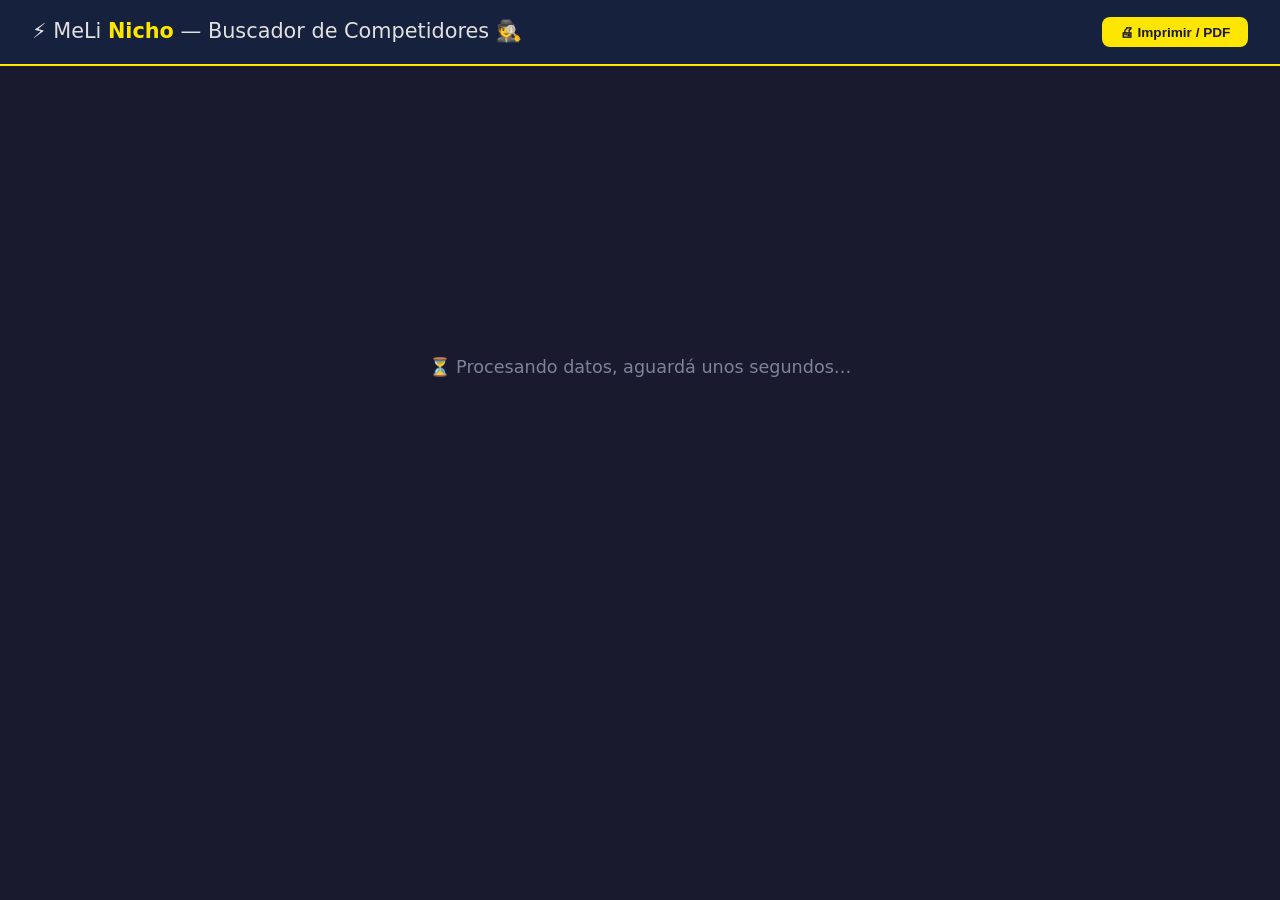
<file: templates/buscomp_report.html>
<!DOCTYPE html>
<html lang="es">
<head>
<meta charset="UTF-8">
<meta name="viewport" content="width=device-width, initial-scale=1.0">
<title>Buscador de Competidores — MeLi Nicho</title>
<link rel="icon" type="image/svg+xml" href="/static/favicon.svg">
<style>
  *, *::before, *::after { box-sizing: border-box; margin: 0; padding: 0; }
  :root {
    --bg: #1A1A2E; --surface: #16213E; --surface2: #0F3460;
    --accent: #FFE600; --text: #E0E0E0; --muted: #7A8499;
  }
  body { background: var(--bg); color: var(--text);
    font-family: 'Segoe UI', system-ui, sans-serif; font-size: 15px; line-height: 1.7; }
  header { background: var(--surface); border-bottom: 2px solid var(--accent);
    padding: .9rem 2rem; display: flex; align-items: center;
    justify-content: space-between; gap: 1rem; flex-wrap: wrap; }
  .logo { font-size: 1.3rem; font-weight: 300; white-space: nowrap; }
  .logo strong { color: var(--accent); font-weight: 800; }
  .meta-chips { display: flex; gap: .5rem; flex-wrap: wrap; flex: 1; }
  .chip { background: var(--surface2); border-radius: 20px; padding: .25rem .85rem;
    font-size: .8rem; color: var(--muted); white-space: nowrap; }
  .chip strong { color: var(--text); }
  .btn-print { background: var(--accent); color: #1A1A2E; border: none; border-radius: 8px;
    padding: .45rem 1.1rem; font-size: .85rem; font-weight: 700; cursor: pointer; }
  .btn-print:hover { opacity: .85; }
  main { max-width: 900px; margin: 0 auto; padding: 2rem 1.5rem 4rem; }
  #loading { display: flex; align-items: center; justify-content: center;
    height: 60vh; color: var(--muted); font-size: 1.1rem; gap: .75rem; }
  h1, h2, h3 { color: var(--accent); margin: 1.5rem 0 .6rem; line-height: 1.3; }
  h1 { font-size: 1.5rem; } h2 { font-size: 1.2rem; } h3 { font-size: 1rem; }
  p { margin: .4rem 0 .8rem; }
  ul, ol { padding-left: 1.4rem; margin: .4rem 0 .8rem; }
  li { margin-bottom: .3rem; }
  strong { color: #fff; }
  table { width: 100%; border-collapse: collapse; margin: 1rem 0 1.5rem; font-size: .88rem; }
  th { background: var(--accent); color: #1A1A2E; font-weight: 700; padding: .55rem .8rem; text-align: left; }
  td { padding: .5rem .8rem; border-bottom: 1px solid var(--surface2); }
  tr:nth-child(even) td { background: rgba(15,52,96,.4); }
  hr { border: none; border-top: 1px solid var(--surface2); margin: 1.5rem 0; }
  code { background: var(--surface2); border-radius: 4px; padding: .1rem .4rem; font-size: .85rem; }
  /* ── Simulation box ── */
  .sim-box {
    margin-top: 3rem;
    border: 2px solid var(--accent);
    border-radius: 12px;
    overflow: hidden;
  }
  .sim-title {
    background: var(--accent);
    color: #1A1A2E;
    font-weight: 800;
    font-size: 1rem;
    padding: .75rem 1.25rem;
  }
  .sim-table {
    width: 100%;
    border-collapse: collapse;
    font-size: .9rem;
    margin: 0;
  }
  .sim-table thead th {
    background: var(--surface2);
    color: var(--muted);
    font-size: .75rem;
    text-transform: uppercase;
    letter-spacing: .05em;
    padding: .6rem 1rem;
    text-align: left;
  }
  .sim-table tbody td {
    padding: .65rem 1rem;
    border-bottom: 1px solid var(--surface2);
  }
  .sim-prod { font-weight: 600; color: #fff; }
  .sim-units { font-weight: 700; font-size: 1.05rem; color: var(--accent); }
  .sim-total td {
    padding: .75rem 1rem;
    background: rgba(255,230,0,.06);
    border-top: 2px solid var(--accent);
    font-size: .95rem;
  }
  .sim-ok  { color: #4CAF50; font-size: .82rem; }
  .sim-gap { color: #F44336; font-size: .82rem; }

  @media print {
    body { background: #fff; color: #111; }
    header { background: #f5f5f5; border-color: #ccc; }
    .btn-print { display: none; }
    .logo strong, h1, h2, h3 { color: #333; }
    td, th { border-color: #ccc; } th { background: #eee; color: #111; }
  }
</style>
</head>
<body>
<header>
  <div class="logo">⚡ MeLi <strong>Nicho</strong> — Buscador de Competidores 🕵️</div>
  <div class="meta-chips" id="meta-chips"></div>
  <button class="btn-print" onclick="window.print()">🖨 Imprimir / PDF</button>
</header>
<main>
  <div id="loading">⏳ Procesando datos, aguardá unos segundos…</div>
  <div id="report" style="display:none"></div>
</main>
<script>
function render(raw) {
    raw = raw || localStorage.getItem('buscomp_report_data');
    if (!raw) return;
    try {
        const { html, chips } = JSON.parse(raw);
        document.getElementById('loading').style.display = 'none';
        document.getElementById('report').innerHTML = html;
        document.getElementById('report').style.display = 'block';
        if (chips) document.getElementById('meta-chips').innerHTML = chips;
        localStorage.removeItem('buscomp_report_data');
    } catch(e) {}
}

render();
window.addEventListener('storage', e => {
    if (e.key === 'buscomp_report_data' && e.newValue) render(e.newValue);
});
</script>
</body>
</html>
</file>
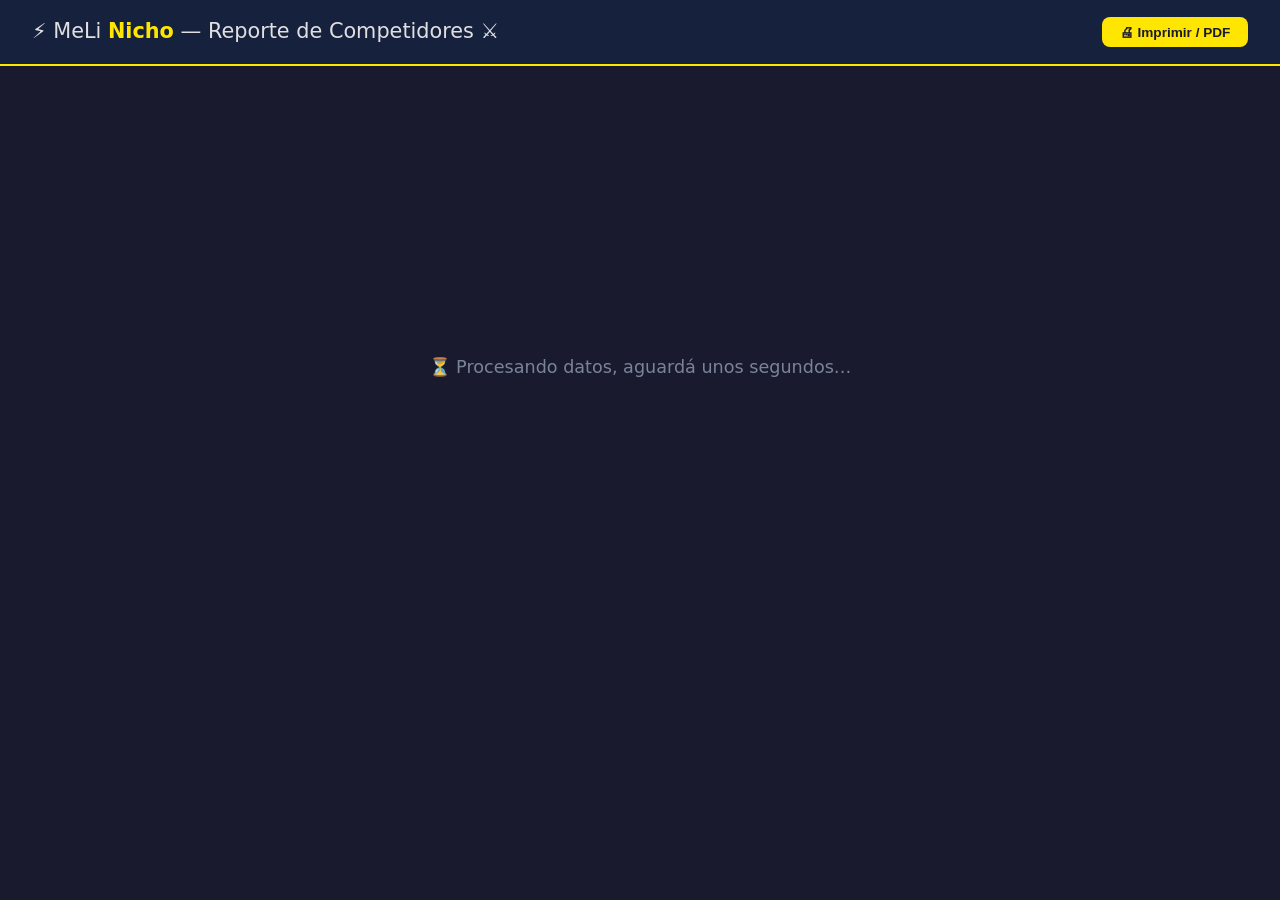
<file: templates/comp_report.html>
<!DOCTYPE html>
<html lang="es">
<head>
<meta charset="UTF-8">
<meta name="viewport" content="width=device-width, initial-scale=1.0">
<title>Reporte de Competidores — MeLi Nicho</title>
<link rel="icon" type="image/svg+xml" href="/static/favicon.svg">
<style>
  *, *::before, *::after { box-sizing: border-box; margin: 0; padding: 0; }
  :root {
    --bg: #1A1A2E; --surface: #16213E; --surface2: #0F3460;
    --accent: #FFE600; --text: #E0E0E0; --muted: #7A8499;
  }
  body { background: var(--bg); color: var(--text);
    font-family: 'Segoe UI', system-ui, sans-serif; font-size: 15px; line-height: 1.7; }
  header { background: var(--surface); border-bottom: 2px solid var(--accent);
    padding: .9rem 2rem; display: flex; align-items: center;
    justify-content: space-between; gap: 1rem; flex-wrap: wrap; }
  .logo { font-size: 1.3rem; font-weight: 300; white-space: nowrap; }
  .logo strong { color: var(--accent); font-weight: 800; }
  .meta-chips { display: flex; gap: .5rem; flex-wrap: wrap; flex: 1; }
  .chip { background: var(--surface2); border-radius: 20px; padding: .25rem .85rem;
    font-size: .8rem; color: var(--muted); white-space: nowrap; }
  .chip strong { color: var(--text); }
  .btn-print { background: var(--accent); color: #1A1A2E; border: none; border-radius: 8px;
    padding: .45rem 1.1rem; font-size: .85rem; font-weight: 700; cursor: pointer; }
  .btn-print:hover { opacity: .85; }
  main { max-width: 900px; margin: 0 auto; padding: 2rem 1.5rem 4rem; }
  #loading { display: flex; align-items: center; justify-content: center;
    height: 60vh; color: var(--muted); font-size: 1.1rem; gap: .75rem; }
  h1, h2, h3 { color: var(--accent); margin: 1.5rem 0 .6rem; line-height: 1.3; }
  h1 { font-size: 1.5rem; } h2 { font-size: 1.2rem; } h3 { font-size: 1rem; }
  p { margin: .4rem 0 .8rem; }
  ul, ol { padding-left: 1.4rem; margin: .4rem 0 .8rem; }
  li { margin-bottom: .3rem; }
  strong { color: #fff; }
  table { width: 100%; border-collapse: collapse; margin: 1rem 0 1.5rem; font-size: .88rem; }
  th { background: var(--accent); color: #1A1A2E; font-weight: 700; padding: .55rem .8rem; text-align: left; }
  td { padding: .5rem .8rem; border-bottom: 1px solid var(--surface2); }
  tr:nth-child(even) td { background: rgba(15,52,96,.4); }
  hr { border: none; border-top: 1px solid var(--surface2); margin: 1.5rem 0; }
  code { background: var(--surface2); border-radius: 4px; padding: .1rem .4rem; font-size: .85rem; }
  /* ── Simulation box ── */
  .sim-box {
    margin-top: 3rem;
    border: 2px solid var(--accent);
    border-radius: 12px;
    overflow: hidden;
  }
  .sim-title {
    background: var(--accent);
    color: #1A1A2E;
    font-weight: 800;
    font-size: 1rem;
    padding: .75rem 1.25rem;
  }
  .sim-table {
    width: 100%;
    border-collapse: collapse;
    font-size: .9rem;
    margin: 0;
  }
  .sim-table thead th {
    background: var(--surface2);
    color: var(--muted);
    font-size: .75rem;
    text-transform: uppercase;
    letter-spacing: .05em;
    padding: .6rem 1rem;
    text-align: left;
  }
  .sim-table tbody td {
    padding: .65rem 1rem;
    border-bottom: 1px solid var(--surface2);
  }
  .sim-prod { font-weight: 600; color: #fff; }
  .sim-units { font-weight: 700; font-size: 1.05rem; color: var(--accent); }
  .sim-total td {
    padding: .75rem 1rem;
    background: rgba(255,230,0,.06);
    border-top: 2px solid var(--accent);
    font-size: .95rem;
  }
  .sim-ok  { color: #4CAF50; font-size: .82rem; }
  .sim-gap { color: #F44336; font-size: .82rem; }

  @media print {
    body { background: #fff; color: #111; }
    header { background: #f5f5f5; border-color: #ccc; }
    .btn-print { display: none; }
    .logo strong, h1, h2, h3 { color: #333; }
    td, th { border-color: #ccc; } th { background: #eee; color: #111; }
  }
</style>
</head>
<body>
<header>
  <div class="logo">⚡ MeLi <strong>Nicho</strong> — Reporte de Competidores ⚔️</div>
  <div class="meta-chips" id="meta-chips"></div>
  <button class="btn-print" onclick="window.print()">🖨 Imprimir / PDF</button>
</header>
<main>
  <div id="loading">⏳ Procesando datos, aguardá unos segundos…</div>
  <div id="report" style="display:none"></div>
</main>
<script>
function render(raw) {
    raw = raw || localStorage.getItem('comp_report_data');
    if (!raw) return;
    try {
        const { html, chips } = JSON.parse(raw);
        document.getElementById('loading').style.display = 'none';
        document.getElementById('report').innerHTML = html;
        document.getElementById('report').style.display = 'block';
        if (chips) document.getElementById('meta-chips').innerHTML = chips;
        localStorage.removeItem('comp_report_data');
    } catch(e) {}
}

render();
window.addEventListener('storage', e => {
    if (e.key === 'comp_report_data' && e.newValue) render(e.newValue);
});
</script>
</body>
</html>
</file>
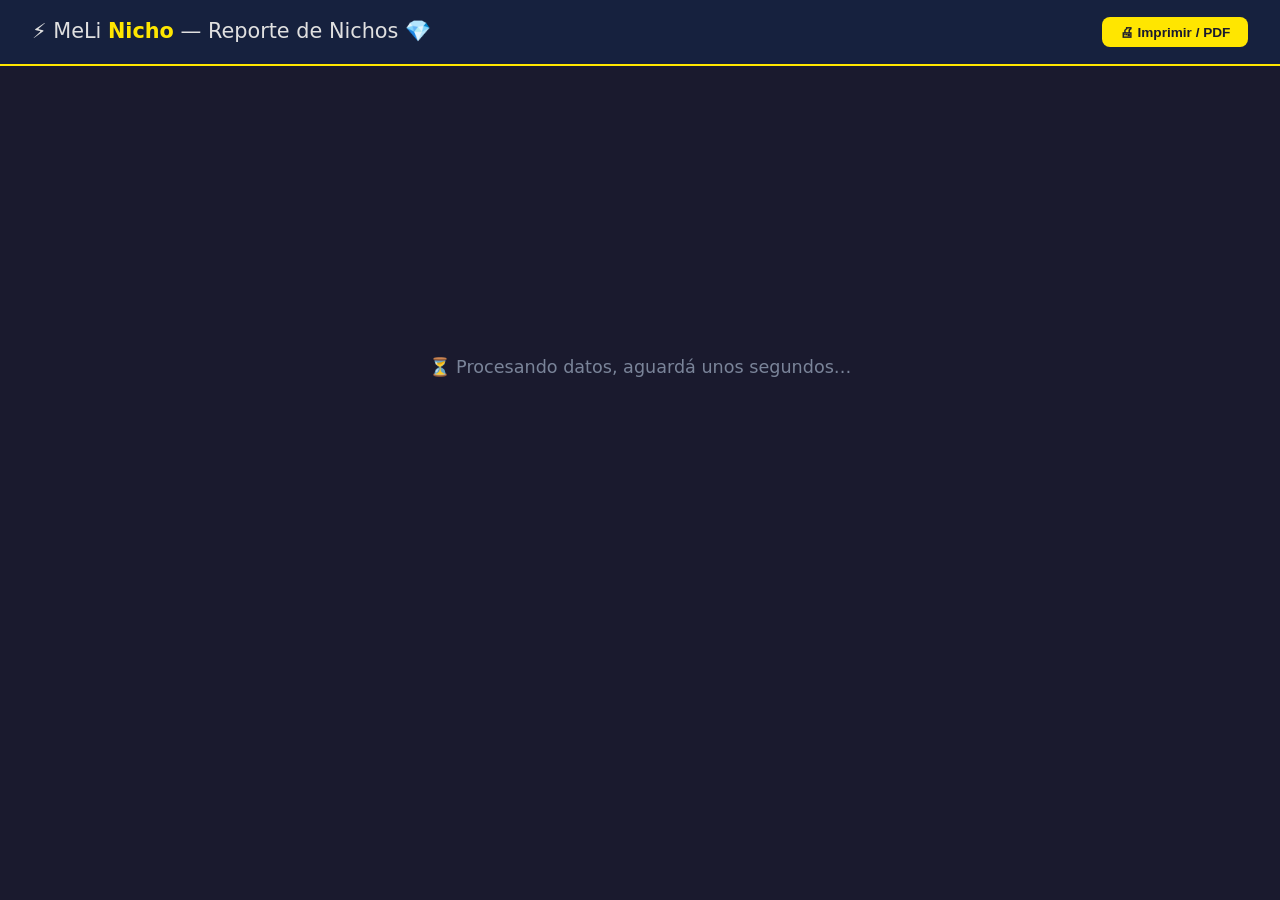
<file: templates/nicho_report.html>
<!DOCTYPE html>
<html lang="es">
<head>
<meta charset="UTF-8">
<meta name="viewport" content="width=device-width, initial-scale=1.0">
<title>Reporte de Nichos — MeLi Nicho</title>
<link rel="icon" type="image/svg+xml" href="/static/favicon.svg">
<style>
  *, *::before, *::after { box-sizing: border-box; margin: 0; padding: 0; }
  :root {
    --bg: #1A1A2E; --surface: #16213E; --surface2: #0F3460;
    --accent: #FFE600; --text: #E0E0E0; --muted: #7A8499;
  }
  body { background: var(--bg); color: var(--text);
    font-family: 'Segoe UI', system-ui, sans-serif; font-size: 15px; line-height: 1.7; }
  header { background: var(--surface); border-bottom: 2px solid var(--accent);
    padding: .9rem 2rem; display: flex; align-items: center;
    justify-content: space-between; gap: 1rem; flex-wrap: wrap; }
  .logo { font-size: 1.3rem; font-weight: 300; white-space: nowrap; }
  .logo strong { color: var(--accent); font-weight: 800; }
  .meta-chips { display: flex; gap: .5rem; flex-wrap: wrap; flex: 1; }
  .chip { background: var(--surface2); border-radius: 20px; padding: .25rem .85rem;
    font-size: .8rem; color: var(--muted); white-space: nowrap; }
  .chip strong { color: var(--text); }
  .btn-print { background: var(--accent); color: #1A1A2E; border: none; border-radius: 8px;
    padding: .45rem 1.1rem; font-size: .85rem; font-weight: 700; cursor: pointer; }
  .btn-print:hover { opacity: .85; }
  main { max-width: 900px; margin: 0 auto; padding: 2rem 1.5rem 4rem; }
  #loading { display: flex; align-items: center; justify-content: center;
    height: 60vh; color: var(--muted); font-size: 1.1rem; gap: .75rem; }
  h1, h2, h3 { color: var(--accent); margin: 1.5rem 0 .6rem; line-height: 1.3; }
  h1 { font-size: 1.5rem; } h2 { font-size: 1.2rem; } h3 { font-size: 1rem; }
  p { margin: .4rem 0 .8rem; }
  ul, ol { padding-left: 1.4rem; margin: .4rem 0 .8rem; }
  li { margin-bottom: .3rem; }
  strong { color: #fff; }
  table { width: 100%; border-collapse: collapse; margin: 1rem 0 1.5rem; font-size: .88rem; }
  th { background: var(--accent); color: #1A1A2E; font-weight: 700; padding: .55rem .8rem; text-align: left; }
  td { padding: .5rem .8rem; border-bottom: 1px solid var(--surface2); }
  tr:nth-child(even) td { background: rgba(15,52,96,.4); }
  hr { border: none; border-top: 1px solid var(--surface2); margin: 1.5rem 0; }
  code { background: var(--surface2); border-radius: 4px; padding: .1rem .4rem; font-size: .85rem; }
  /* ── Simulation box ── */
  .sim-box {
    margin-top: 3rem;
    border: 2px solid var(--accent);
    border-radius: 12px;
    overflow: hidden;
  }
  .sim-title {
    background: var(--accent);
    color: #1A1A2E;
    font-weight: 800;
    font-size: 1rem;
    padding: .75rem 1.25rem;
  }
  .sim-table {
    width: 100%;
    border-collapse: collapse;
    font-size: .9rem;
    margin: 0;
  }
  .sim-table thead th {
    background: var(--surface2);
    color: var(--muted);
    font-size: .75rem;
    text-transform: uppercase;
    letter-spacing: .05em;
    padding: .6rem 1rem;
    text-align: left;
  }
  .sim-table tbody td {
    padding: .65rem 1rem;
    border-bottom: 1px solid var(--surface2);
  }
  .sim-prod { font-weight: 600; color: #fff; }
  .sim-units { font-weight: 700; font-size: 1.05rem; color: var(--accent); }
  .sim-total td {
    padding: .75rem 1rem;
    background: rgba(255,230,0,.06);
    border-top: 2px solid var(--accent);
    font-size: .95rem;
  }
  .sim-ok  { color: #4CAF50; font-size: .82rem; }
  .sim-gap { color: #F44336; font-size: .82rem; }

  @media print {
    body { background: #fff; color: #111; }
    header { background: #f5f5f5; border-color: #ccc; }
    .btn-print { display: none; }
    .logo strong, h1, h2, h3 { color: #333; }
    td, th { border-color: #ccc; } th { background: #eee; color: #111; }
  }
</style>
</head>
<body>
<header>
  <div class="logo">⚡ MeLi <strong>Nicho</strong> — Reporte de Nichos 💎</div>
  <div class="meta-chips" id="meta-chips"></div>
  <button class="btn-print" onclick="window.print()">🖨 Imprimir / PDF</button>
</header>
<main>
  <div id="loading">⏳ Procesando datos, aguardá unos segundos…</div>
  <div id="report" style="display:none"></div>
</main>
<script>
function render(raw) {
    raw = raw || localStorage.getItem('nicho_report_data');
    if (!raw) return;
    try {
        const { html, chips } = JSON.parse(raw);
        document.getElementById('loading').style.display = 'none';
        document.getElementById('report').innerHTML = html;
        document.getElementById('report').style.display = 'block';
        if (chips) document.getElementById('meta-chips').innerHTML = chips;
        localStorage.removeItem('nicho_report_data');
    } catch(e) {}
}

render();
window.addEventListener('storage', e => {
    if (e.key === 'nicho_report_data' && e.newValue) render(e.newValue);
});
</script>
</body>
</html>
</file>
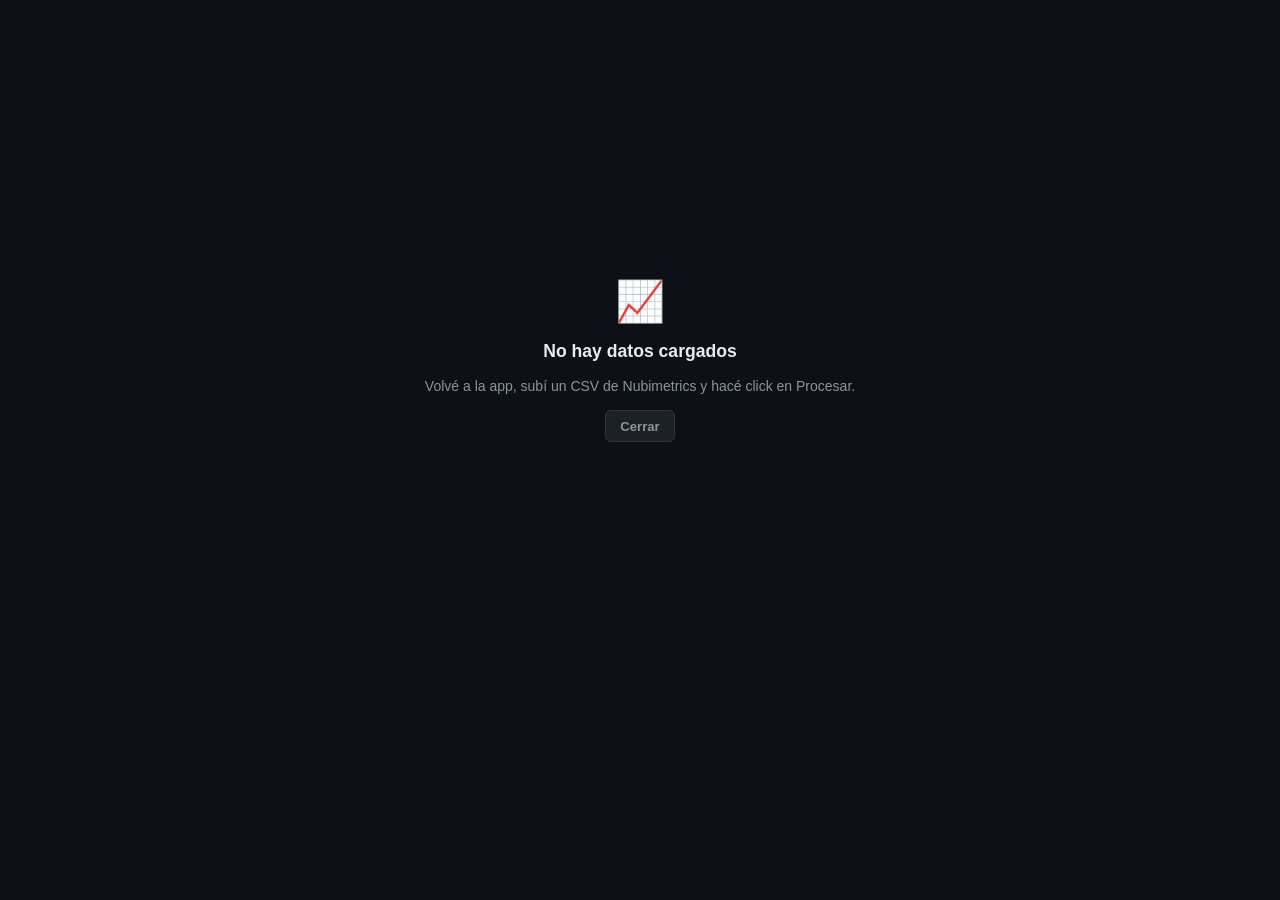
<file: templates/nubi_results.html>
<!DOCTYPE html>
<html lang="es">
<head>
<meta charset="UTF-8">
<meta name="viewport" content="width=device-width, initial-scale=1">
<title>Nubimetrics — Resultados</title>
<link rel="icon" type="image/svg+xml" href="/static/favicon.svg">
<style>
:root {
    --bg: #0D1117;
    --surface: #161B22;
    --surface2: #1C2128;
    --border: #30363D;
    --text: #E6EDF3;
    --muted: #8B949E;
    --accent: #FFE600;
    --green: #4CAF50;
    --yellow: #FF9800;
    --red: #F44336;
    --blue: #0F3460;
}
* { box-sizing: border-box; margin: 0; padding: 0; }
body { background: var(--bg); color: var(--text); font-family: -apple-system, BlinkMacSystemFont, 'Segoe UI', sans-serif; font-size: 14px; min-height: 100vh; }

/* ── Header ── */
.topbar {
    background: var(--surface);
    border-bottom: 2px solid var(--accent);
    padding: .75rem 1.5rem;
    display: flex;
    align-items: center;
    gap: 1rem;
    flex-wrap: wrap;
    position: sticky;
    top: 0;
    z-index: 100;
}
.topbar-logo { color: var(--accent); font-weight: 800; font-size: 1rem; white-space: nowrap; }
.topbar-logo span { color: var(--text); }
.topbar-cat { font-weight: 700; font-size: 1rem; color: var(--text); }
.topbar-period { color: var(--muted); font-size: .85rem; }
.topbar-stats { display: flex; gap: 1.5rem; flex-wrap: wrap; margin-left: auto; }
.stat { text-align: right; }
.stat-val { font-weight: 700; font-size: 1rem; color: var(--accent); }
.stat-lbl { font-size: .72rem; color: var(--muted); text-transform: uppercase; letter-spacing: .04em; }
.topbar-actions { display: flex; gap: .6rem; align-items: center; }
button { cursor: pointer; border: none; border-radius: 6px; font-size: .82rem; font-weight: 600; padding: .45rem .9rem; transition: opacity .15s; }
button:hover { opacity: .85; }
button:disabled { opacity: .5; cursor: default; }
.btn-ai  { background: #6A0DAD; color: #fff; }
.btn-exp { background: #1A3C5E; color: #4FC3F7; border: 1px solid #4FC3F7; }
.btn-back { background: var(--surface2); color: var(--muted); border: 1px solid var(--border); }

/* ── Main layout ── */
.main { padding: 1.25rem 1.5rem; }

/* ── AI section ── */
#ai-section {
    margin-bottom: 1.5rem;
    display: none;
}
#ai-section .ai-label {
    font-size: .7rem;
    font-weight: 700;
    text-transform: uppercase;
    letter-spacing: .1em;
    color: var(--accent);
    margin-bottom: .75rem;
}
#ai-content { font-size: .88rem; line-height: 1.7; }

/* Cards por sección ## */
.ai-card {
    background: var(--surface);
    border: 1px solid var(--border);
    border-radius: 8px;
    padding: 1rem 1.25rem;
    margin-bottom: .75rem;
}
.ai-h3 {
    font-size: .72rem;
    font-weight: 700;
    text-transform: uppercase;
    letter-spacing: .08em;
    color: var(--muted);
    margin-bottom: .75rem;
    padding-bottom: .5rem;
    border-bottom: 1px solid rgba(255,255,255,.06);
}
/* Subsección ### (oportunidad individual) */
.ai-sub {
    border-left: 2px solid var(--border);
    padding-left: .9rem;
    margin: .5rem 0 .85rem;
}
.ai-sub:last-child { margin-bottom: 0; }
.ai-h4 { font-size: .9rem; font-weight: 700; color: var(--text); margin-bottom: .4rem; }

/* Párrafos y listas */
.ai-card p { color: var(--muted); margin-bottom: .5rem; }
.ai-card p:last-child { margin-bottom: 0; }
.ai-card ul { margin: .3rem 0 .5rem 1.1rem; }
.ai-card li { color: var(--muted); margin-bottom: .25rem; }
.ai-card li::marker { color: var(--border); }
.ai-card strong { color: var(--text); font-weight: 600; }
.ai-card em { color: #81C784; font-style: normal; }
.ai-card code { background: rgba(255,255,255,.06); padding: .1em .35em; border-radius: 4px; font-size: .8em; color: #4FC3F7; }

/* Veredictos */
.ai-verdict {
    display: inline-block;
    font-size: .8rem;
    font-weight: 700;
    padding: .25rem .75rem;
    border-radius: 20px;
    margin-top: .5rem;
}
.ai-v-green { background: rgba(76,175,80,.15); color: #81C784; border: 1px solid rgba(76,175,80,.25); }
.ai-v-yellow { background: rgba(255,152,0,.15); color: #FFB74D; border: 1px solid rgba(255,152,0,.25); }
.ai-v-red { background: rgba(244,67,54,.15); color: #EF9A9A; border: 1px solid rgba(244,67,54,.25); }

/* ── Tables ── */
.section-title {
    color: var(--accent);
    font-size: .85rem;
    font-weight: 700;
    text-transform: uppercase;
    letter-spacing: .06em;
    margin-bottom: .6rem;
    margin-top: 1.5rem;
}
.section-title:first-child { margin-top: 0; }

.table-wrap { overflow-x: auto; border-radius: 8px; border: 1px solid var(--border); margin-bottom: .5rem; }
table { width: 100%; border-collapse: collapse; font-size: .83rem; }
thead th {
    background: var(--surface2);
    padding: .6rem .8rem;
    text-align: left;
    color: var(--muted);
    font-size: .75rem;
    text-transform: uppercase;
    letter-spacing: .05em;
    white-space: nowrap;
    user-select: none;
    cursor: pointer;
    border-bottom: 1px solid var(--border);
}
thead th:hover { color: var(--text); }
thead th.sorted { color: var(--accent); }
thead th .sort-arrow { margin-left: .3rem; opacity: .6; }
tbody tr { border-bottom: 1px solid var(--border); transition: background .1s; }
tbody tr:last-child { border-bottom: none; }
tbody tr:hover { background: rgba(255,255,255,.03); }
tbody td { padding: .55rem .8rem; vertical-align: middle; }

.conc { font-weight: 700; }
.conc.green { color: var(--green); }
.conc.yellow { color: var(--yellow); }
.conc.red { color: var(--red); }

.cat-name { font-weight: 600; max-width: 220px; }
.units-val { font-weight: 700; }

/* expand row */
.expand-btn {
    background: none;
    border: 1px solid var(--border);
    color: var(--muted);
    padding: .2rem .5rem;
    font-size: .75rem;
    border-radius: 4px;
}
.expand-btn:hover { color: var(--text); border-color: var(--muted); }
.detail-row { display: none; }
.detail-row td { background: var(--blue); padding: .75rem 1rem 1rem; }
.detail-row.open { display: table-row; }
.detail-inner { display: flex; gap: 2rem; flex-wrap: wrap; }
.detail-col h5 { color: var(--accent); font-size: .75rem; margin-bottom: .4rem; text-transform: uppercase; letter-spacing: .05em; }
.detail-col ul { list-style: none; }
.detail-col ul li { padding: .15rem 0; color: var(--muted); font-size: .8rem; }
.detail-col ul li strong { color: var(--text); }

/* top products table */
#top-table tbody td { font-size: .8rem; }
.prod-title { max-width: 340px; overflow: hidden; text-overflow: ellipsis; white-space: nowrap; }

/* no-data */
#no-data { display: flex; flex-direction: column; align-items: center; justify-content: center; min-height: 80vh; gap: 1rem; color: var(--muted); text-align: center; }
#no-data h2 { color: var(--text); font-size: 1.1rem; }
</style>
</head>
<body>

<div id="no-data" style="display:none">
    <div style="font-size:2.5rem">📈</div>
    <h2>No hay datos cargados</h2>
    <p>Volvé a la app, subí un CSV de Nubimetrics y hacé click en Procesar.</p>
    <button class="btn-back" onclick="window.close()">Cerrar</button>
</div>

<div id="app" style="display:none">
    <div class="topbar">
        <div class="topbar-logo">⚡ MeLi<span>Nicho</span></div>
        <div>
            <div class="topbar-cat" id="hdr-cat">—</div>
            <div class="topbar-period" id="hdr-period">—</div>
        </div>
        <div class="topbar-stats">
            <div class="stat"><div class="stat-val" id="s-listings">—</div><div class="stat-lbl">Listings</div></div>
            <div class="stat"><div class="stat-val" id="s-units">—</div><div class="stat-lbl">Unidades</div></div>
            <div class="stat"><div class="stat-val" id="s-revenue">—</div><div class="stat-lbl">Facturación</div></div>
            <div class="stat"><div class="stat-val" id="s-sellers">—</div><div class="stat-lbl">Vendedores</div></div>
            <div class="stat"><div class="stat-val" id="s-subcats">—</div><div class="stat-lbl">Subcategorías</div></div>
        </div>
        <div class="topbar-actions">
            <button class="btn-ai" id="btn-ai">🤖 Analizar con IA</button>
            <button class="btn-exp" id="btn-exp">↓ Exportar Excel</button>
            <button class="btn-back" onclick="window.close()">✕ Cerrar</button>
        </div>
    </div>

    <div class="main">
        <div id="ai-section">
            <div class="ai-label">🤖 Análisis de oportunidades — Claude AI</div>
            <div id="ai-content"></div>
        </div>

        <div class="section-title">Subcategorías — ordenadas por unidades vendidas</div>
        <div class="table-wrap">
            <table id="main-table">
                <thead>
                    <tr>
                        <th data-col="name">#&nbsp;&nbsp;Subcategoría <span class="sort-arrow"></span></th>
                        <th data-col="listings">Listings <span class="sort-arrow"></span></th>
                        <th data-col="unique_sellers">Vendedores <span class="sort-arrow"></span></th>
                        <th data-col="total_units">Unidades <span class="sort-arrow"></span></th>
                        <th data-col="total_revenue">Revenue ARS <span class="sort-arrow"></span></th>
                        <th data-col="median_price">Precio med. <span class="sort-arrow"></span></th>
                        <th data-col="top3_concentration">Conc. top3 <span class="sort-arrow"></span></th>
                        <th data-col="pct_full">Full % <span class="sort-arrow"></span></th>
                        <th data-col="pct_free_ship">Env. gratis % <span class="sort-arrow"></span></th>
                        <th></th>
                    </tr>
                </thead>
                <tbody id="main-tbody"></tbody>
            </table>
        </div>

        <div class="section-title" style="margin-top:2rem">Top 15 productos globales</div>
        <div class="table-wrap">
            <table id="top-table">
                <thead>
                    <tr>
                        <th>#</th>
                        <th>Producto</th>
                        <th>Subcategoría</th>
                        <th>Unidades</th>
                        <th>Precio máx.</th>
                        <th>Facturación est.</th>
                        <th>Vendedor</th>
                    </tr>
                </thead>
                <tbody id="top-tbody"></tbody>
            </table>
        </div>
    </div>
</div>

<script>
const fmt = n => n.toLocaleString('es-AR');
const fmtM = n => '$' + (n / 1e6).toFixed(0) + 'M';
const fmtB = n => n >= 1e9 ? '$' + (n / 1e9).toFixed(1) + 'B' : fmtM(n);

function concClass(v) { return v > 60 ? 'red' : v > 40 ? 'yellow' : 'green'; }

function mdToHtml(md) {
    const esc = s => s.replace(/&/g,'&amp;').replace(/</g,'&lt;').replace(/>/g,'&gt;');
    const inline = s => s
        .replace(/\*\*(.+?)\*\*/g, '<strong>$1</strong>')
        .replace(/\*(.+?)\*/g, '<em>$1</em>')
        .replace(/`(.+?)`/g, '<code>$1</code>');
    const verdictClass = s =>
        /🟢/.test(s) ? 'ai-v-green' : /🟡/.test(s) ? 'ai-v-yellow' : /🔴/.test(s) ? 'ai-v-red' : null;

    const lines = esc(md).split('\n');
    let html = '', inCard = false, inSub = false, inList = false;

    const closeList = () => { if (inList) { html += '</ul>'; inList = false; } };
    const closeSub  = () => { closeList(); if (inSub)  { html += '</div>'; inSub = false; } };
    const closeCard = () => { closeSub();  if (inCard) { html += '</div>'; inCard = false; } };

    for (const raw of lines) {
        const line = raw.trimEnd();
        if (/^## /.test(line)) {
            closeCard();
            html += `<div class="ai-card"><div class="ai-h3">${inline(line.slice(3))}</div>`;
            inCard = true;
        } else if (/^### /.test(line)) {
            closeSub();
            html += `<div class="ai-sub"><div class="ai-h4">${inline(line.slice(4))}</div>`;
            inSub = true;
        } else if (/^[-•*] /.test(line)) {
            const content = inline(line.slice(2));
            const vc = verdictClass(content);
            if (vc) {
                closeList();
                html += `<div class="ai-verdict ${vc}">${content}</div>`;
            } else {
                if (!inList) { html += '<ul>'; inList = true; }
                html += `<li>${content}</li>`;
            }
        } else if (line.trim() === '') {
            closeList();
        } else {
            closeList();
            const content = inline(line);
            const vc = verdictClass(content);
            if (vc) {
                html += `<div class="ai-verdict ${vc}">${content}</div>`;
            } else {
                html += `<p>${content}</p>`;
            }
        }
    }
    closeCard();
    return html;
}

let nubiData = null;
let sortCol = 'total_units', sortAsc = false;

function renderSubcats(subcats) {
    const tbody = document.getElementById('main-tbody');
    const sorted = [...subcats].sort((a, b) => {
        const av = a[sortCol], bv = b[sortCol];
        if (typeof av === 'string') return sortAsc ? av.localeCompare(bv) : bv.localeCompare(av);
        return sortAsc ? av - bv : bv - av;
    });

    tbody.innerHTML = sorted.map((s, i) => {
        const cc = concClass(s.top3_concentration);
        const topProds = s.top_products || [];
        const topSells = s.top_sellers || [];
        return `
        <tr>
            <td class="cat-name">${i + 1}. ${s.name}</td>
            <td>${fmt(s.listings)}</td>
            <td>${fmt(s.unique_sellers)}</td>
            <td class="units-val">${fmt(s.total_units)}</td>
            <td>${fmtM(s.total_revenue)}</td>
            <td>$${fmt(s.median_price)}</td>
            <td><span class="conc ${cc}">${s.top3_concentration}%</span></td>
            <td>${s.pct_full}%</td>
            <td>${s.pct_free_ship}%</td>
            <td><button class="expand-btn" onclick="toggleDetail(this, 'detail-${i}')">▶ ver</button></td>
        </tr>
        <tr class="detail-row" id="detail-${i}">
            <td colspan="10">
                <div class="detail-inner">
                    <div class="detail-col">
                        <h5>Top productos</h5>
                        <ul>
                            ${topProds.map(p => `<li><strong>${fmt(p.units)} u.</strong> — ${p.title} <span style="color:#4FC3F7">$${fmt(p.price)}</span></li>`).join('')}
                        </ul>
                    </div>
                    <div class="detail-col">
                        <h5>Top vendedores</h5>
                        <ul>
                            ${topSells.map(v => `<li><strong>${fmt(v.units)} u.</strong> — ${v.seller}</li>`).join('')}
                        </ul>
                    </div>
                    <div class="detail-col">
                        <h5>Métricas</h5>
                        <ul>
                            <li>Precio promedio: <strong>$${fmt(s.avg_price)}</strong></li>
                            <li>Precio mediano: <strong>$${fmt(s.median_price)}</strong></li>
                            <li>Revenue total: <strong>${fmtM(s.total_revenue)}</strong></li>
                            <li>Env. gratis: <strong>${s.pct_free_ship}%</strong></li>
                        </ul>
                    </div>
                </div>
            </td>
        </tr>`;
    }).join('');

    document.querySelectorAll('thead th[data-col]').forEach(th => {
        const col = th.dataset.col;
        th.classList.toggle('sorted', col === sortCol);
        th.querySelector('.sort-arrow').textContent = col === sortCol ? (sortAsc ? '▲' : '▼') : '';
    });
}

function toggleDetail(btn, id) {
    const row = document.getElementById(id);
    const open = row.classList.toggle('open');
    btn.textContent = open ? '▼ ocultar' : '▶ ver';
}

function renderTopProducts(products) {
    document.getElementById('top-tbody').innerHTML = products.map((p, i) => `
        <tr>
            <td style="color:var(--muted)">${i + 1}</td>
            <td class="prod-title" title="${p.title}">${p.title}</td>
            <td style="color:var(--muted)">${p.cat || '—'}</td>
            <td class="units-val">${fmt(p.units)}</td>
            <td>$${fmt(p.price)}</td>
            <td style="color:#4FC3F7;font-weight:600">${fmtM(p.units * p.price)}</td>
            <td style="color:var(--muted)">${p.seller}</td>
        </tr>`).join('');
}

function render(data) {
    const m = data.meta;
    document.getElementById('hdr-cat').textContent = m.category_name || 'Categoría';
    document.getElementById('hdr-period').textContent = m.period || '';
    document.getElementById('s-listings').textContent = fmt(m.total_listings);
    document.getElementById('s-units').textContent = fmt(m.total_units);
    document.getElementById('s-revenue').textContent = fmtB(m.total_revenue_ars);
    document.getElementById('s-sellers').textContent = fmt(m.unique_sellers);
    document.getElementById('s-subcats').textContent = data.subcategories.length;
    renderSubcats(data.subcategories);
    renderTopProducts(data.top_products || []);
}

// Sorting
document.querySelectorAll('thead th[data-col]').forEach(th => {
    th.addEventListener('click', () => {
        const col = th.dataset.col;
        if (sortCol === col) sortAsc = !sortAsc;
        else { sortCol = col; sortAsc = false; }
        renderSubcats(nubiData.subcategories);
    });
});

// AI Analysis
document.getElementById('btn-ai').addEventListener('click', async () => {
    if (!nubiData) return;
    const btn = document.getElementById('btn-ai');
    const sec = document.getElementById('ai-section');
    const content = document.getElementById('ai-content');
    btn.disabled = true;
    btn.textContent = '⏳ Analizando...';
    sec.style.display = 'block';
    content.innerHTML = '<span style="color:var(--muted)">Consultando a Claude...</span>';
    try {
        const resp = await fetch('/api/nubi-analyze', {
            method: 'POST',
            headers: { 'Content-Type': 'application/json' },
            body: JSON.stringify({ data: nubiData }),
        });
        const res = await resp.json();
        if (!resp.ok || res.error) { content.textContent = 'Error: ' + (res.error || 'No se pudo analizar.'); return; }
        content.innerHTML = mdToHtml(res.analysis);
        sec.scrollIntoView({ behavior: 'smooth', block: 'start' });
    } catch (_) {
        content.textContent = 'Error de conexión.';
    } finally {
        btn.disabled = false;
        btn.textContent = '🤖 Analizar con IA';
    }
});

// Export Excel
document.getElementById('btn-exp').addEventListener('click', async () => {
    if (!nubiData) return;
    const btn = document.getElementById('btn-exp');
    btn.disabled = true;
    btn.textContent = '⏳ Generando...';
    const analysisText = document.getElementById('ai-content').textContent || '';
    try {
        const resp = await fetch('/api/nubi-export', {
            method: 'POST',
            headers: { 'Content-Type': 'application/json' },
            body: JSON.stringify({ data: nubiData, analysis: analysisText }),
        });
        if (!resp.ok) { const e = await resp.json(); alert('Error: ' + (e.error || 'No se pudo generar.')); return; }
        const blob = await resp.blob();
        const url = URL.createObjectURL(blob);
        const a = document.createElement('a');
        a.href = url;
        a.download = `nubimetrics_${nubiData.meta.category_name || 'export'}_${nubiData.meta.period || ''}.xlsx`.replace(/\s+/g, '_');
        a.click();
        URL.revokeObjectURL(url);
    } catch (_) {
        alert('Error de conexión.');
    } finally {
        btn.disabled = false;
        btn.textContent = '↓ Exportar Excel';
    }
});

// Init
try {
    const raw = localStorage.getItem('nubiResultsData');
    if (!raw) throw new Error('sin datos');
    nubiData = JSON.parse(raw);
    document.getElementById('app').style.display = 'block';
    render(nubiData);
} catch (_) {
    document.getElementById('no-data').style.display = 'flex';
}
</script>
</body>
</html>
</file>
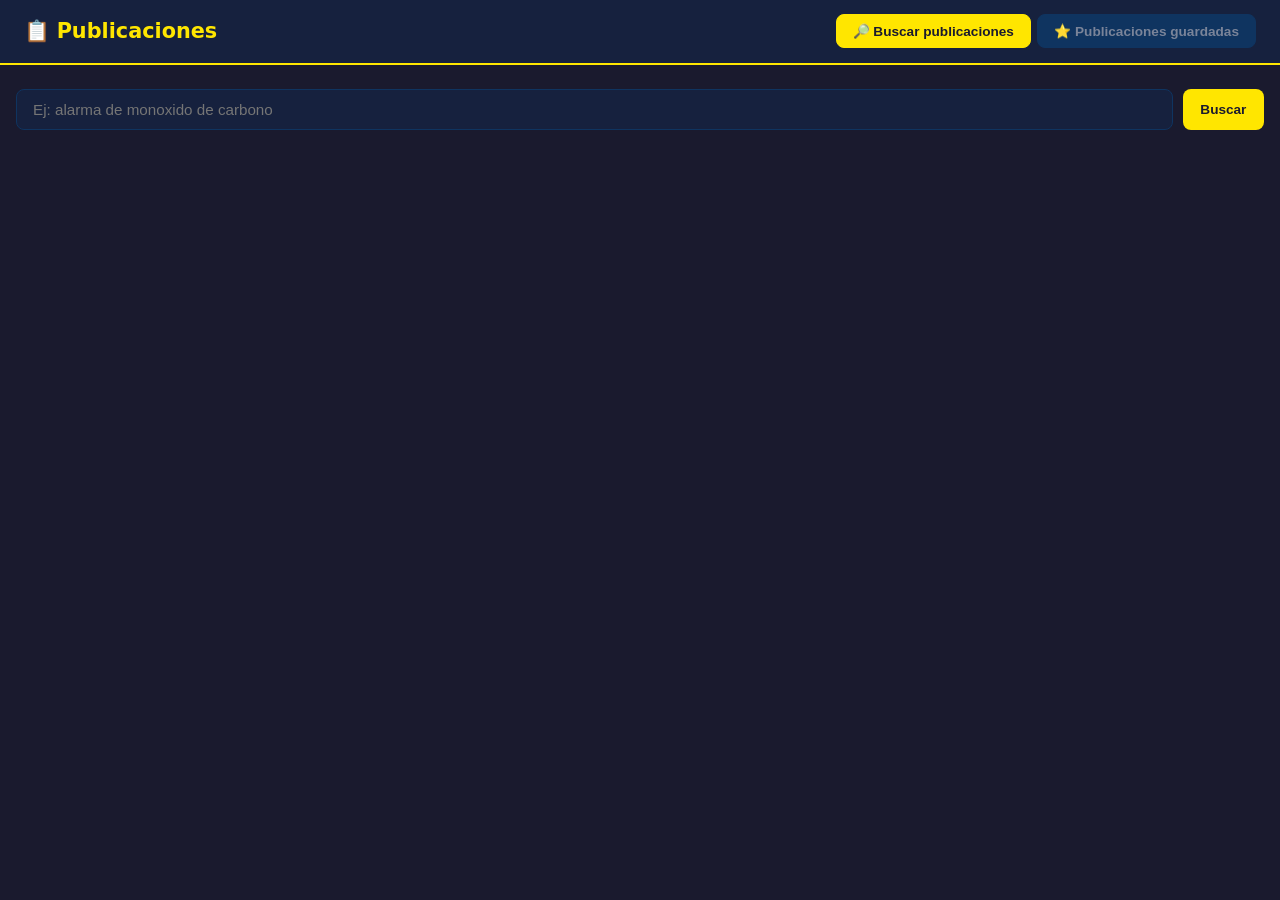
<file: templates/publicaciones.html>
<!DOCTYPE html>
<html lang="es">
<head>
<meta charset="UTF-8">
<meta name="viewport" content="width=device-width, initial-scale=1.0">
<title>publicaciones — MeLi Nicho</title>
<link rel="icon" type="image/svg+xml" href="/static/favicon.svg">
<style>
  *, *::before, *::after { box-sizing: border-box; margin: 0; padding: 0; }
  :root {
    --bg: #1A1A2E; --surface: #16213E; --surface2: #0F3460;
    --accent: #FFE600; --text: #E0E0E0; --muted: #7A8499;
    --green: #4CAF50; --red: #F44336; --cyan: #00ACC1; --orange: #FF9800;
  }
  body { background: var(--bg); color: var(--text);
    font-family: 'Segoe UI', system-ui, sans-serif; font-size: 14px; line-height: 1.5; }
  header { background: var(--surface); border-bottom: 2px solid var(--accent);
    padding: .9rem 1.5rem; display: flex; align-items: center;
    justify-content: space-between; gap: 1rem; flex-wrap: wrap;
    position: sticky; top: 0; z-index: 10; }
  .logo { font-size: 1.3rem; font-weight: 300; white-space: nowrap; }
  .logo strong { color: var(--accent); font-weight: 800; }

  .tabs { display: flex; gap: .4rem; }
  .tab { border: 1px solid var(--surface2); background: var(--surface2); color: var(--muted);
    border-radius: 8px; padding: .5rem 1rem; font-size: .85rem; font-weight: 700; cursor: pointer; }
  .tab:hover { color: var(--text); }
  .tab.active { background: var(--accent); color: #1A1A2E; border-color: var(--accent); }

  main { max-width: 1300px; margin: 0 auto; padding: 1.5rem 1rem 4rem; }
  .view { display: none; }
  .view.active { display: block; }

  .search-row { display: flex; gap: .6rem; margin-bottom: 1.2rem; }
  .search-row input { flex: 1; background: var(--surface); border: 1px solid var(--surface2);
    border-radius: 8px; padding: .7rem 1rem; color: var(--text); font-size: .95rem; outline: none; }
  .search-row input:focus { border-color: var(--accent); }
  .btn { border: none; border-radius: 8px; padding: .5rem 1.1rem; font-size: .85rem;
    font-weight: 700; cursor: pointer; background: var(--surface2); color: var(--text); white-space: nowrap; }
  .btn:hover { opacity: .85; }
  .btn:disabled { opacity: .45; cursor: default; }
  .btn-accent { background: var(--accent); color: #1A1A2E; }
  .btn-mini { border: none; border-radius: 6px; background: var(--surface2); color: var(--text);
    padding: .3rem .6rem; font-size: .78rem; cursor: pointer; white-space: nowrap; }
  .btn-mini:hover { background: var(--cyan); color: #fff; }
  .btn-mini:disabled { opacity: .5; cursor: default; }
  .btn-danger:hover { background: var(--red); color: #fff; }

  #error-box, .empty-box { display: none; background: rgba(244,67,54,.12); border: 1px solid var(--red);
    border-radius: 8px; padding: .8rem 1.2rem; margin-bottom: 1rem; color: #ff9a92; }
  .empty-box { display: none; background: var(--surface); border: 1px solid var(--surface2); color: var(--muted); }

  .loading { display: none; align-items: center; gap: .6rem; color: var(--muted); padding: 1.5rem 0; }
  .spinner { width: 22px; height: 22px; border: 3px solid var(--surface2);
    border-top-color: var(--accent); border-radius: 50%; animation: spin 1s linear infinite; flex-shrink: 0; }
  @keyframes spin { to { transform: rotate(360deg); } }

  table { width: 100%; border-collapse: collapse; font-size: .85rem; }
  thead th { background: var(--surface2); color: var(--muted); font-size: .72rem;
    text-transform: uppercase; letter-spacing: .04em; padding: .55rem .6rem; text-align: left; }
  thead th.num { text-align: right; }
  td { padding: .6rem .6rem; border-bottom: 1px solid var(--surface2); vertical-align: middle; }
  td.num { text-align: right; white-space: nowrap; }
  tr:hover td { background: rgba(15,52,96,.35); }

  .prod-cell { display: flex; align-items: center; gap: .6rem; min-width: 260px; }
  .prod-cell img { width: 44px; height: 44px; border-radius: 6px; object-fit: cover;
    background: var(--surface2); flex-shrink: 0; }
  .prod-info { min-width: 0; }
  .prod-title { color: var(--text); font-weight: 600; text-decoration: none; display: block;
    overflow: hidden; text-overflow: ellipsis; white-space: nowrap; max-width: 360px; }
  .prod-title:hover { color: var(--accent); }
  .prod-badges { display: flex; gap: .3rem; margin-top: .25rem; flex-wrap: wrap; }

  .badge { border-radius: 5px; padding: .05rem .4rem; font-size: .7rem; font-weight: 700; white-space: nowrap; }
  .badge-envio   { background: rgba(76,175,80,.15); color: var(--green); }
  .badge-intl    { background: rgba(255,152,0,.15); color: var(--orange); }
  .badge-oficial { background: rgba(255,230,0,.15); color: var(--accent); }

  .full-yes { color: var(--cyan); font-weight: 700; white-space: nowrap; }
  .full-no  { color: var(--muted); white-space: nowrap; }

  thead th.sortable { cursor: pointer; user-select: none; }
  thead th.sortable:hover { color: var(--text); }
  .sort-arrow { color: var(--accent); }

  .price-final { color: var(--accent); font-weight: 700; font-size: .95rem; }
  .price-old { color: var(--muted); text-decoration: line-through; font-size: .76rem; display: block; }
  .price-up   { color: var(--red); font-size: .76rem; }
  .price-down { color: var(--green); font-size: .76rem; }
  .price-flat { color: var(--muted); font-size: .76rem; }

  .status-pill { border-radius: 20px; padding: .15rem .55rem; font-size: .72rem; font-weight: 700; }
  .status-activa { background: rgba(76,175,80,.15); color: var(--green); }
  .status-no_encontrada { background: rgba(244,67,54,.15); color: var(--red); }

  .checked-sub { font-size: .72rem; color: var(--muted); }
  .actions-cell { display: flex; gap: .4rem; }
</style>
</head>
<body>
<header>
  <div class="logo">📋 <strong>Publicaciones</strong></div>
  <div class="tabs">
    <button class="tab" id="tab-buscar" onclick="switchView('buscar')">🔎 Buscar publicaciones</button>
    <button class="tab" id="tab-guardadas" onclick="switchView('guardadas')">⭐ Publicaciones guardadas</button>
  </div>
</header>
<main>

  <div id="view-buscar" class="view">
    <div class="search-row">
      <input type="text" id="keyword-input" placeholder="Ej: alarma de monoxido de carbono"
             onkeydown="if(event.key==='Enter') buscarPublicaciones()">
      <button class="btn btn-accent" onclick="buscarPublicaciones()">Buscar</button>
    </div>
    <div id="buscar-error" class="empty-box"></div>
    <div id="buscar-loading" class="loading"><div class="spinner"></div>
      <span>Buscando en MercadoLibre… puede tardar 20-30 segundos</span></div>
    <div id="buscar-empty" class="empty-box">Todavía no buscaste nada. Escribí una keyword arriba.</div>
    <div id="buscar-results"></div>
  </div>

  <div id="view-guardadas" class="view">
    <div id="guardadas-loading" class="loading" style="display:flex"><div class="spinner"></div>
      <span>Cargando publicaciones guardadas…</span></div>
    <div id="guardadas-empty" class="empty-box">Todavía no seguís ninguna publicación. Buscá una y tocá "Seguir".</div>
    <div id="guardadas-results"></div>
  </div>

</main>

<script>
const money = n => n == null ? '—' : '$' + Math.round(n).toLocaleString('es-AR');

function switchView(view) {
  document.querySelectorAll('.tab').forEach(t => t.classList.remove('active'));
  document.querySelectorAll('.view').forEach(v => v.classList.remove('active'));
  document.getElementById('tab-' + view).classList.add('active');
  document.getElementById('view-' + view).classList.add('active');
  history.replaceState(null, '', '/publicaciones?view=' + view);
  if (view === 'guardadas') cargarGuardadas();
}

function badgesHtml(it) {
  let b = '';
  if (it.official_store) b += '<span class="badge badge-oficial">Tienda oficial</span>';
  if (it.free_shipping) b += '<span class="badge badge-envio">Envío gratis</span>';
  if (it.international_purchase) b += '<span class="badge badge-intl">Compra internacional</span>';
  return b;
}

function fullHtml(it) {
  return it.full ? '<span class="full-yes">✓ Full</span>' : '<span class="full-no">— No Full</span>';
}

// ─── Buscar ──────────────────────────────────────────────

async function buscarPublicaciones() {
  const keyword = document.getElementById('keyword-input').value.trim();
  if (!keyword) return;

  const errBox = document.getElementById('buscar-error');
  const loading = document.getElementById('buscar-loading');
  const empty = document.getElementById('buscar-empty');
  const results = document.getElementById('buscar-results');

  errBox.style.display = 'none';
  empty.style.display = 'none';
  results.innerHTML = '';
  loading.style.display = 'flex';

  try {
    const resp = await fetch('/api/publicaciones/buscar', {
      method: 'POST',
      headers: { 'Content-Type': 'application/json' },
      body: JSON.stringify({ keyword }),
    });
    const data = await resp.json();
    loading.style.display = 'none';

    if (!resp.ok) {
      errBox.textContent = data.error || 'Error al buscar.';
      errBox.style.display = 'block';
      return;
    }

    renderBuscarResults(data.items, keyword);
  } catch (e) {
    loading.style.display = 'none';
    errBox.textContent = 'Error de red al buscar.';
    errBox.style.display = 'block';
  }
}

let buscarItems = [];
let buscarKeyword = '';
let priceSortDir = null; // null = orden original de MercadoLibre, 1 = asc, -1 = desc

function renderBuscarResults(items, keyword) {
  buscarItems = items;
  buscarKeyword = keyword;
  priceSortDir = null;
  renderBuscarTable();
}

function sortBuscarByPrice() {
  priceSortDir = priceSortDir === 1 ? -1 : 1;
  buscarItems = [...buscarItems].sort((a, b) => (a.price - b.price) * priceSortDir);
  renderBuscarTable();
}

function renderBuscarTable() {
  const results = document.getElementById('buscar-results');
  if (!buscarItems.length) {
    document.getElementById('buscar-empty').textContent = 'No se encontraron publicaciones para esa keyword.';
    document.getElementById('buscar-empty').style.display = 'block';
    return;
  }

  const arrow = priceSortDir === 1 ? '<span class="sort-arrow">▲</span>' : priceSortDir === -1 ? '<span class="sort-arrow">▼</span>' : '';
  let html = `<table><thead><tr>
      <th>Publicación</th><th>Vendedor</th><th>Full</th>
      <th class="num sortable" onclick="sortBuscarByPrice()">Precio ${arrow}</th><th></th>
    </tr></thead><tbody>`;
  buscarItems.forEach((it, i) => {
    html += `<tr>
      <td><div class="prod-cell">
        <img src="${it.thumbnail}" onerror="this.style.visibility='hidden'">
        <div class="prod-info">
          <a class="prod-title" href="${it.permalink}" target="_blank">${it.title}</a>
          <div class="prod-badges">${badgesHtml(it)}</div>
        </div>
      </div></td>
      <td>${it.seller_name || '—'}</td>
      <td>${fullHtml(it)}</td>
      <td class="num">
        ${it.price_previous && it.price_previous > it.price ? `<span class="price-old">${money(it.price_previous)}</span>` : ''}
        <span class="price-final">${money(it.price)}</span>
      </td>
      <td><button class="btn-mini" id="seguir-${i}" onclick='seguirPublicacion(${i})'>☆ Seguir</button></td>
    </tr>`;
  });
  html += '</tbody></table>';
  results.innerHTML = html;
}

async function seguirPublicacion(idx) {
  const keyword = buscarKeyword;
  const it = buscarItems[idx];
  const btn = document.getElementById('seguir-' + idx);
  btn.disabled = true;
  btn.textContent = '…';

  try {
    const resp = await fetch('/api/publicaciones/seguir', {
      method: 'POST',
      headers: { 'Content-Type': 'application/json' },
      body: JSON.stringify({
        sku: it.sku, is_catalog: it.is_catalog, title: it.title, keyword,
        thumbnail: it.thumbnail, permalink: it.permalink, seller_name: it.seller_name,
        price: it.price, free_shipping: it.free_shipping, full: it.full,
        international_purchase: it.international_purchase, official_store: it.official_store,
      }),
    });
    if (!resp.ok) throw new Error();
    btn.textContent = '✓ Siguiendo';
  } catch (e) {
    btn.disabled = false;
    btn.textContent = '☆ Seguir';
    alert('No se pudo guardar la publicación.');
  }
}

// ─── Guardadas ───────────────────────────────────────────

let guardadasRows = [];
let guardadasPriceSortDir = null;

async function cargarGuardadas() {
  const loading = document.getElementById('guardadas-loading');
  const empty = document.getElementById('guardadas-empty');
  const results = document.getElementById('guardadas-results');
  empty.style.display = 'none';
  loading.style.display = 'flex';

  try {
    const resp = await fetch('/api/publicaciones/guardadas');
    const rows = await resp.json();
    loading.style.display = 'none';

    if (!rows.length) {
      empty.style.display = 'block';
      results.innerHTML = '';
      return;
    }
    guardadasRows = rows;
    guardadasPriceSortDir = null;
    renderGuardadas();
  } catch (e) {
    loading.style.display = 'none';
    empty.textContent = 'Error al cargar las publicaciones guardadas.';
    empty.style.display = 'block';
  }
}

function sortGuardadasByPrice() {
  guardadasPriceSortDir = guardadasPriceSortDir === 1 ? -1 : 1;
  guardadasRows = [...guardadasRows].sort((a, b) => (a.price_last - b.price_last) * guardadasPriceSortDir);
  renderGuardadas();
}

function renderGuardadas() {
  const results = document.getElementById('guardadas-results');
  const arrow = guardadasPriceSortDir === 1 ? '<span class="sort-arrow">▲</span>' : guardadasPriceSortDir === -1 ? '<span class="sort-arrow">▼</span>' : '';
  let html = `<table><thead><tr>
      <th>Publicación</th><th>Vendedor</th><th>Full</th>
      <th class="num sortable" onclick="sortGuardadasByPrice()">Precio ${arrow}</th><th>Estado</th><th></th>
    </tr></thead><tbody>`;
  guardadasRows.forEach(r => {
    let priceChange = '';
    if (r.price_prev != null && r.price_last != null) {
      if (r.price_last < r.price_prev) priceChange = `<span class="price-down">▼ bajó de ${money(r.price_prev)}</span>`;
      else if (r.price_last > r.price_prev) priceChange = `<span class="price-up">▲ subió de ${money(r.price_prev)}</span>`;
      else priceChange = `<span class="price-flat">sin cambios</span>`;
    }
    const checkedTxt = r.last_checked_at ? new Date(r.last_checked_at + 'Z').toLocaleString('es-AR') : 'nunca';
    html += `<tr>
      <td><div class="prod-cell">
        <img src="${r.thumbnail || ''}" onerror="this.style.visibility='hidden'">
        <div class="prod-info">
          <a class="prod-title" href="${r.permalink || '#'}" target="_blank">${r.title || r.sku}</a>
          <div class="prod-badges">${badgesHtml({official_store:r.official_store, full:r.full, free_shipping:r.free_shipping, international_purchase:r.international_purchase})}</div>
        </div>
      </div></td>
      <td>${r.seller_name || '—'}</td>
      <td>${fullHtml(r)}</td>
      <td class="num">
        <span class="price-final">${money(r.price_last)}</span><br>${priceChange}
      </td>
      <td>
        <span class="status-pill status-${r.status}">${r.status === 'activa' ? 'Activa' : 'No encontrada'}</span>
        <div class="checked-sub">${checkedTxt}</div>
      </td>
      <td class="actions-cell">
        <button class="btn-mini" onclick="chequearPublicacion(${r.id}, this)">↻ Chequear</button>
        <button class="btn-mini btn-danger" onclick="dejarDeSeguir(${r.id})">✕</button>
      </td>
    </tr>`;
  });
  html += '</tbody></table>';
  results.innerHTML = html;
}

async function chequearPublicacion(id, btn) {
  btn.disabled = true;
  const original = btn.textContent;
  btn.textContent = '…';
  try {
    await fetch('/api/publicaciones/chequear', {
      method: 'POST',
      headers: { 'Content-Type': 'application/json' },
      body: JSON.stringify({ id }),
    });
    await cargarGuardadas();
  } catch (e) {
    btn.disabled = false;
    btn.textContent = original;
    alert('No se pudo chequear el precio.');
  }
}

async function dejarDeSeguir(id) {
  if (!confirm('¿Dejar de seguir esta publicación?')) return;
  await fetch('/api/publicaciones/dejar-seguir', {
    method: 'POST',
    headers: { 'Content-Type': 'application/json' },
    body: JSON.stringify({ id }),
  });
  cargarGuardadas();
}

// ─── Init ────────────────────────────────────────────────

(function init() {
  const params = new URLSearchParams(location.search);
  const view = params.get('view') === 'guardadas' ? 'guardadas' : 'buscar';
  switchView(view);
})();
</script>
</body>
</html>
</file>
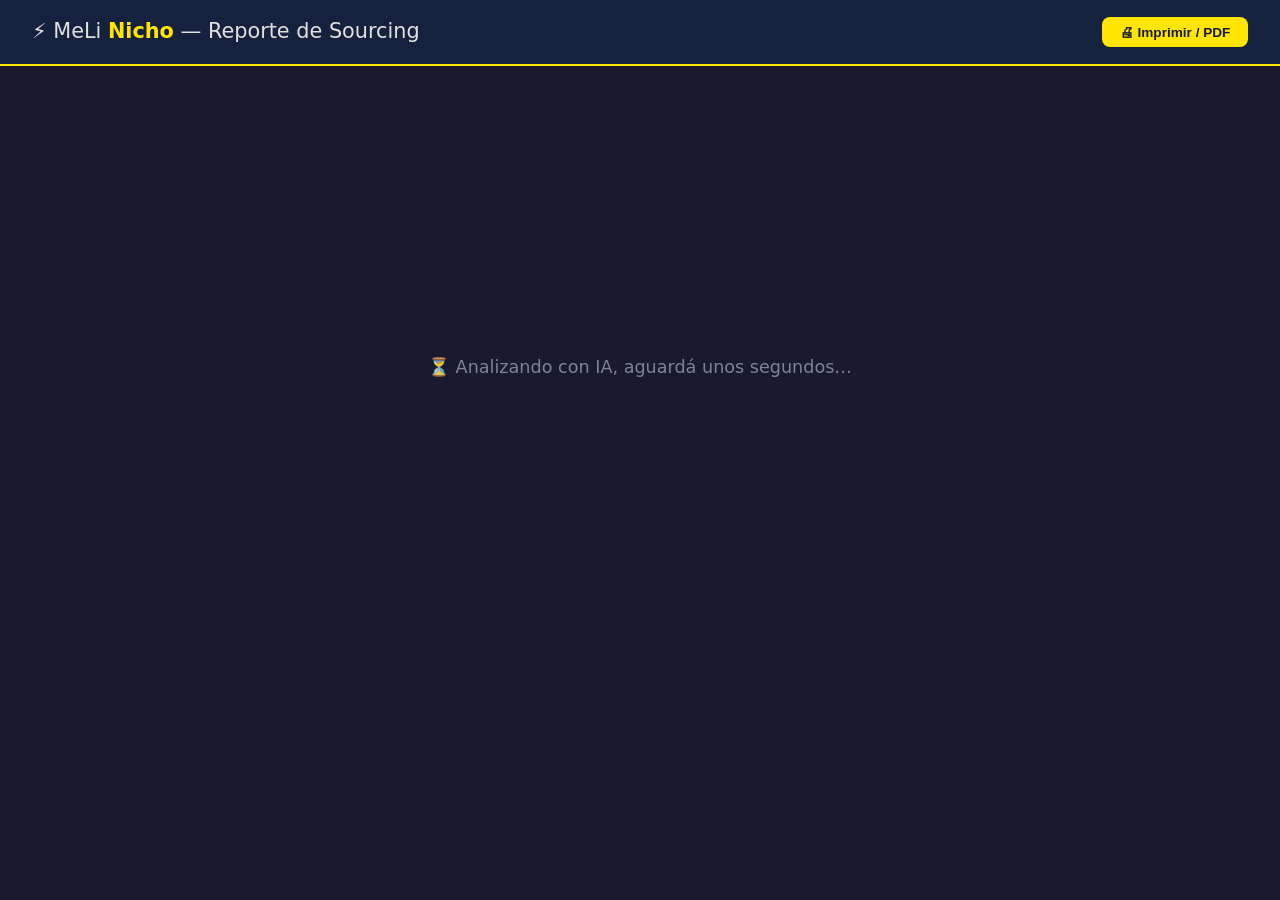
<file: templates/sourcing_report.html>
<!DOCTYPE html>
<html lang="es">
<head>
<meta charset="UTF-8">
<meta name="viewport" content="width=device-width, initial-scale=1.0">
<title>Sourcing Report — MeLi Nicho</title>
<link rel="icon" type="image/svg+xml" href="/static/favicon.svg">
<style>
  *, *::before, *::after { box-sizing: border-box; margin: 0; padding: 0; }
  :root {
    --bg: #1A1A2E; --surface: #16213E; --surface2: #0F3460;
    --accent: #FFE600; --text: #E0E0E0; --muted: #7A8499;
  }
  body { background: var(--bg); color: var(--text);
    font-family: 'Segoe UI', system-ui, sans-serif; font-size: 15px; line-height: 1.7; }
  header { background: var(--surface); border-bottom: 2px solid var(--accent);
    padding: .9rem 2rem; display: flex; align-items: center;
    justify-content: space-between; gap: 1rem; flex-wrap: wrap; }
  .logo { font-size: 1.3rem; font-weight: 300; white-space: nowrap; }
  .logo strong { color: var(--accent); font-weight: 800; }
  .meta-chips { display: flex; gap: .5rem; flex-wrap: wrap; flex: 1; }
  .chip { background: var(--surface2); border-radius: 20px; padding: .25rem .85rem;
    font-size: .8rem; color: var(--muted); white-space: nowrap; }
  .chip strong { color: var(--text); }
  .btn-print { background: var(--accent); color: #1A1A2E; border: none; border-radius: 8px;
    padding: .45rem 1.1rem; font-size: .85rem; font-weight: 700; cursor: pointer; }
  .btn-print:hover { opacity: .85; }
  main { max-width: 900px; margin: 0 auto; padding: 2rem 1.5rem 4rem; }
  #loading { display: flex; align-items: center; justify-content: center;
    height: 60vh; color: var(--muted); font-size: 1.1rem; gap: .75rem; }
  h1, h2, h3 { color: var(--accent); margin: 1.5rem 0 .6rem; line-height: 1.3; }
  h1 { font-size: 1.5rem; } h2 { font-size: 1.2rem; } h3 { font-size: 1rem; }
  p { margin: .4rem 0 .8rem; }
  ul, ol { padding-left: 1.4rem; margin: .4rem 0 .8rem; }
  li { margin-bottom: .3rem; }
  strong { color: #fff; }
  table { width: 100%; border-collapse: collapse; margin: 1rem 0 1.5rem; font-size: .88rem; }
  th { background: var(--accent); color: #1A1A2E; font-weight: 700; padding: .55rem .8rem; text-align: left; }
  td { padding: .5rem .8rem; border-bottom: 1px solid var(--surface2); }
  tr:nth-child(even) td { background: rgba(15,52,96,.4); }
  hr { border: none; border-top: 1px solid var(--surface2); margin: 1.5rem 0; }
  code { background: var(--surface2); border-radius: 4px; padding: .1rem .4rem; font-size: .85rem; }
  /* ── Simulation box ── */
  .sim-box {
    margin-top: 3rem;
    border: 2px solid var(--accent);
    border-radius: 12px;
    overflow: hidden;
  }
  .sim-title {
    background: var(--accent);
    color: #1A1A2E;
    font-weight: 800;
    font-size: 1rem;
    padding: .75rem 1.25rem;
  }
  .sim-table {
    width: 100%;
    border-collapse: collapse;
    font-size: .9rem;
    margin: 0;
  }
  .sim-table thead th {
    background: var(--surface2);
    color: var(--muted);
    font-size: .75rem;
    text-transform: uppercase;
    letter-spacing: .05em;
    padding: .6rem 1rem;
    text-align: left;
  }
  .sim-table tbody td {
    padding: .65rem 1rem;
    border-bottom: 1px solid var(--surface2);
  }
  .sim-prod { font-weight: 600; color: #fff; }
  .sim-units { font-weight: 700; font-size: 1.05rem; color: var(--accent); }
  .sim-total td {
    padding: .75rem 1rem;
    background: rgba(255,230,0,.06);
    border-top: 2px solid var(--accent);
    font-size: .95rem;
  }
  .sim-ok  { color: #4CAF50; font-size: .82rem; }
  .sim-gap { color: #F44336; font-size: .82rem; }

  @media print {
    body { background: #fff; color: #111; }
    header { background: #f5f5f5; border-color: #ccc; }
    .btn-print { display: none; }
    .logo strong, h1, h2, h3 { color: #333; }
    td, th { border-color: #ccc; } th { background: #eee; color: #111; }
  }
</style>
</head>
<body>
<header>
  <div class="logo">⚡ MeLi <strong>Nicho</strong> — Reporte de Sourcing</div>
  <div class="meta-chips" id="meta-chips"></div>
  <button class="btn-print" onclick="window.print()">🖨 Imprimir / PDF</button>
</header>
<main>
  <div id="loading">⏳ Analizando con IA, aguardá unos segundos…</div>
  <div id="report" style="display:none"></div>
</main>
<script>
function render(raw) {
    raw = raw || localStorage.getItem('sourcing_report_data');
    if (!raw) return;
    try {
        const { html, chips } = JSON.parse(raw);
        document.getElementById('loading').style.display = 'none';
        document.getElementById('report').innerHTML = html;
        document.getElementById('report').style.display = 'block';
        if (chips) document.getElementById('meta-chips').innerHTML = chips;
        localStorage.removeItem('sourcing_report_data');
    } catch(e) {}
}

render();
window.addEventListener('storage', e => {
    if (e.key === 'sourcing_report_data' && e.newValue) render(e.newValue);
});
</script>
</body>
</html>
</file>
